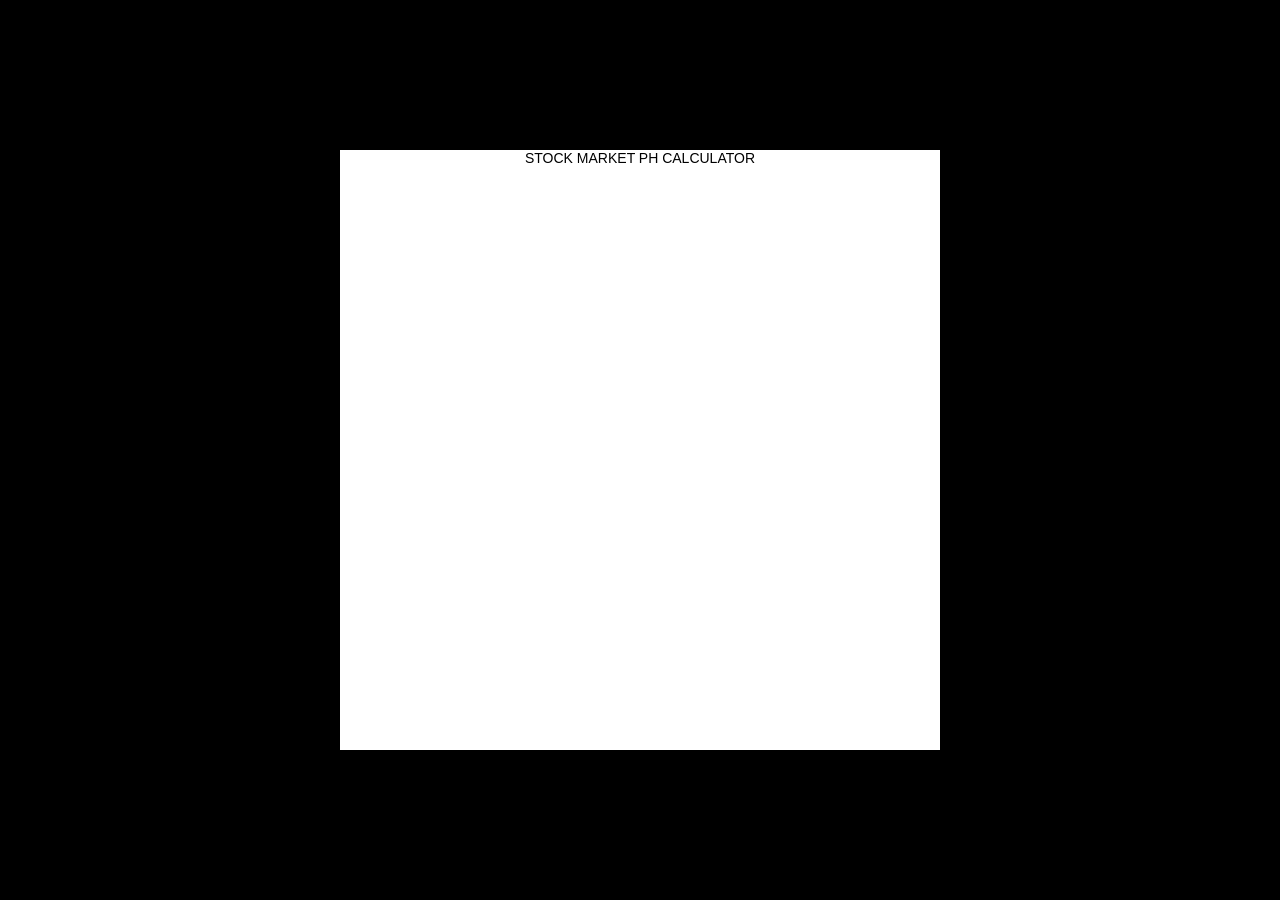
<file: index.html>
<!DOCTYPE html>
<html>
<head>
<meta name="viewport" content="width=device-width, initial-scale=1.0, user-scalable=no, maximum-scale=1.0">
<title>STOCK MARKET PH CALCULATOR</title>
<script src="https://cdnjs.cloudflare.com/ajax/libs/gsap/3.6.1/gsap.min.js"></script>
<style>
	body {
		margin: 0px;
		background-color: black;
	}
	#border {
		border: 1px solid white;
		box-sizing: border-box;
	}
	#canvas div {		
		position: absolute;
		background-repeat: no-repeat;
		background-color: transparent;
		background-size: contain;
	}
	#canvas {
		left: 0px;
		top: 0px; 
		right: 0px; 
		bottom: 0px;
		margin: auto;
		position: absolute;
		visibility: hidden;
		width: 600px;
		height: 600px;
		overflow: hidden;
		background-color: #ffffff;
		text-align: center;
		font-size: 14px;
		font-family: Arial, Helvetica, sans-serif;
	}

	#canvas .fullscreen { 
		width: 100%;
		height: 100%;
	}
	#canvas .unclickable { 
		pointer-events: none; 
		-webkit-user-select: none; /* Safari */
  		-ms-user-select: none; /* IE 10 and IE 11 */
  		user-select: none; /* Standard syntax */
	}
	#canvas .button { 
		cursor: pointer;
	}	
	#canvas #cta { 
		/* background-image: url(cta.png); */
	}
	#canvas #btn_cta {		
		bottom: 0px;
		right: 0px;
		width: 100px;
		height: 50px;
	}
	#canvas .scene { 
		opacity: 0;
	}

</style>
</head>
<body>

<div id="canvas">
	STOCK MARKET PH CALCULATOR
	<div id="scene_1" class="fullscreen unclickable scene">
		<!-- add creatives here -->
	</div>
	<div id="cta" class="fullscreen unclickable"></div>
	<div id="btn_background" class="fullscreen button"></div>
	<div id="btn_cta" class="button"></div>
	<div id="border" class="fullscreen unclickable"></div>
	<!-- <div style="background-image: url(guide.jpg); opacity: 0.3;" class="fullscreen unclickable"></div> -->
</div>

<script>
(function () {
	
CSSPlugin.defaultTransformPerspective = 1000;
/* gsap.ticker.lagSmoothing(false); //continues animation when a tab is inactive */

//Declarations
var canvas 			= document.getElementById("canvas"),
	btn_background 	= document.getElementById("btn_background"),
	btn_cta 		= document.getElementById("btn_cta"),
	cta 			= document.getElementById("cta"),
	canvas_w 		= canvas.offsetWidth,
	canvas_h 		= canvas.offsetHeight,
	clickTag 		= "https://www.google.com/",
	clickTag1 		= "https://www.yahoo.com/",

init = function() {
	canvas.style.visibility = "visible";
	let master = gsap.timeline({delay:0.25})
		.add(scene_1())
		.add(scene_2());
},

//Animations
scene_1 = function() {
	let tl = gsap.timeline();
	/* tl.set("#scene_1", {opacity:1})
	  .to("#id", 1, {ease:"power2.InOut"}); */
	return tl;
},

scene_2 = function() {
	let tl = gsap.timeline();
	/* tl.set("#scene_2", {opacity:1})
	  .to("#id", 1, {ease:"power2.InOut"}); */
	return tl;
};

//Interactions
btn_cta.onmouseover = function() {

}
btn_cta.onmouseout = function() {

}
btn_background.onclick = function() {
	window.open(clickTag, "_blank");
}
btn_cta.onclick = function() {
	window.open(clickTag1, "_blank");
}
window.addEventListener("load", init);

})();
</script>

</body>
</html>
</file>
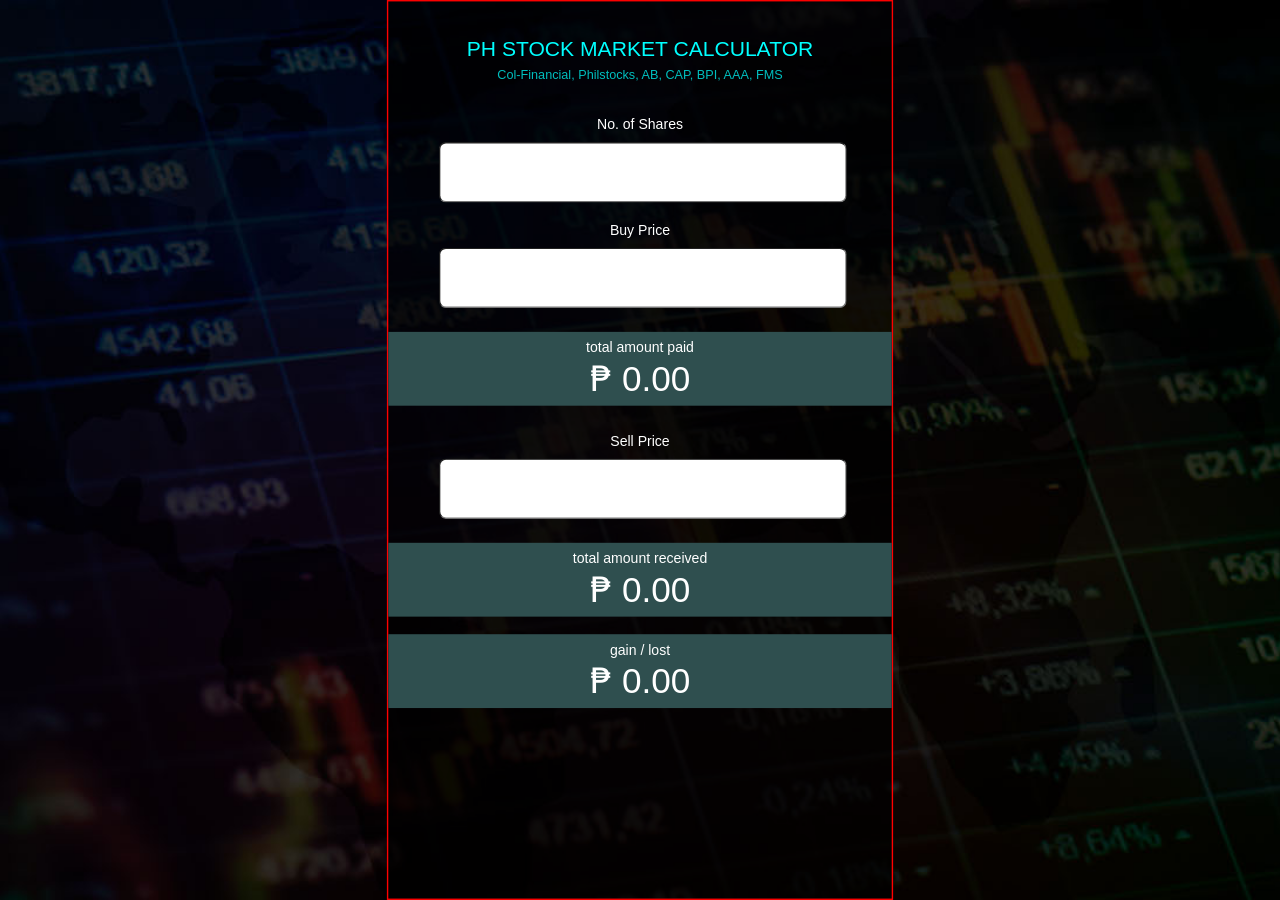
<file: PSMCalculator/index.html>
<!DOCTYPE html>
<html>
	<head>
		<title>Philippine Stock Market Calculator</title>
		<link rel="stylesheet" href="styles.css">
		<!-- <script src="https://code.jquery.com/jquery-3.6.0.min.js"></script> -->
		<script src="https://cdnjs.cloudflare.com/ajax/libs/gsap/3.6.1/gsap.min.js"></script>
	</head>
	<body>
		<div id="background"></div>
		<div id="container" class="center">
			<div id="header" class="centerX">
				PH STOCK MARKET CALCULATOR<br>
				<span id="subheader">Col-Financial, Philstocks, AB, CAP, BPI, AAA, FMS</span>
			</div>

			<div id="share" class="txt_input centerX">
				No. of Shares
				<input id="i_share" class="inputbox" type="number"/>
			</div>
			<div id="buyprice" class="txt_input centerX">
				Buy Price
				<input id="i_buyprice" class="inputbox" type="number"/>
			</div>
			<div id="sellprice" class="txt_input centerX">
				Sell Price
				<input id="i_sellprice" class="inputbox" type="number"/>
			</div>

			<div id="totalamountpaid" class="txt_output centerX">
				total amount paid
				<div id="o_totalamountpaid" class="outputbox centerX">₱ 0.00</div>
			</div>
			
			<div id="totalamountreceived" class="txt_output centerX">
				total amount received
				<div id="o_totalamountreceived" class="outputbox centerX">₱ 0.00</div>
			</div>
			
			<div id="gainlost" class="txt_output centerX">
				gain / lost
				<div id="o_gainlost" class="outputbox centerX">₱ 0.00</div>
			</div>

		</div>
		<script src="logic.js"></script>
	</body>
</html>
</file>
<file: PSMCalculator/styles.css>
html, body { height: 100%; width: 100%; margin: 0; padding: 0; background-color: black; }
div { position: absolute; background-repeat: no-repeat;  }
.fullscreen { width: 100%; height: 100%; }
.center { margin: auto; top: 0; left: 0; right: 0; bottom: 0; }
.centerX { margin: auto; left: 0; right: 0; }
.centerY { margin: auto; top: 0; bottom: 0; }

*:focus { outline: none; }

#background {
    width: 100%;
    height: 100%;
    background-image: url('images/background.png');
    background-size: cover;
    background-position: center;
}

#container {
    visibility: hidden;
    width: 720px;
    height: 1280px;
    border: 2px solid red;
    pointer-events: none;
    box-sizing: border-box;
    background-color: rgba(0,0,0,0.7);
}

#container #header {
    top:50px;
    text-align: center;
    width: 100%;
    color:aqua;
    font-size: 30px;
    font-family: Arial, Helvetica, sans-serif;
    font-weight: 500;
}

#container #subheader {
    color:#00bebe;
    font-size: 18px;
}

#container .txt_input {
    text-align: center;
    width: 80%;
    height: 80px;
    color:white;
    font-size: 20px;
    font-family: Arial, Helvetica, sans-serif;
    font-weight: 500;
    line-height: 50px;
}

#container .inputbox {
    width: 100%;
    height: 100%;
    color:black;
    font-size: 45px;
    font-family: Arial, Helvetica, sans-serif;
    font-weight: 500;
    text-align: center;
    border-radius: 10px;
}

#container #share { top:150px; }
#container #buyprice { top:300px; }
#container #sellprice { top:600px; }


#container .txt_output {
    text-align: center;
    width: 100%;
    height: 105px;
    color:white;
    font-size: 20px;
    font-family: Arial, Helvetica, sans-serif;
    font-weight: 500;
    line-height: 45px;
    background-color: darkslategrey;
}

#container #totalamountpaid { top:470px; }
#container #totalamountreceived { top:770px; }
#container #gainlost { top:900px; /* background: darky; */ }

#container .outputbox {
    width: 100%;
    height: 100%;
    color:white;
    font-size: 50px;
    font-family: Arial, Helvetica, sans-serif;
    font-weight: 400;
    text-align: center;
    border-radius: 10px;
}

/*** Portrait ****/
@media only screen and (orientation: portrait) {
    /* #container { width: 360px; height:640px } */
}
</file>
